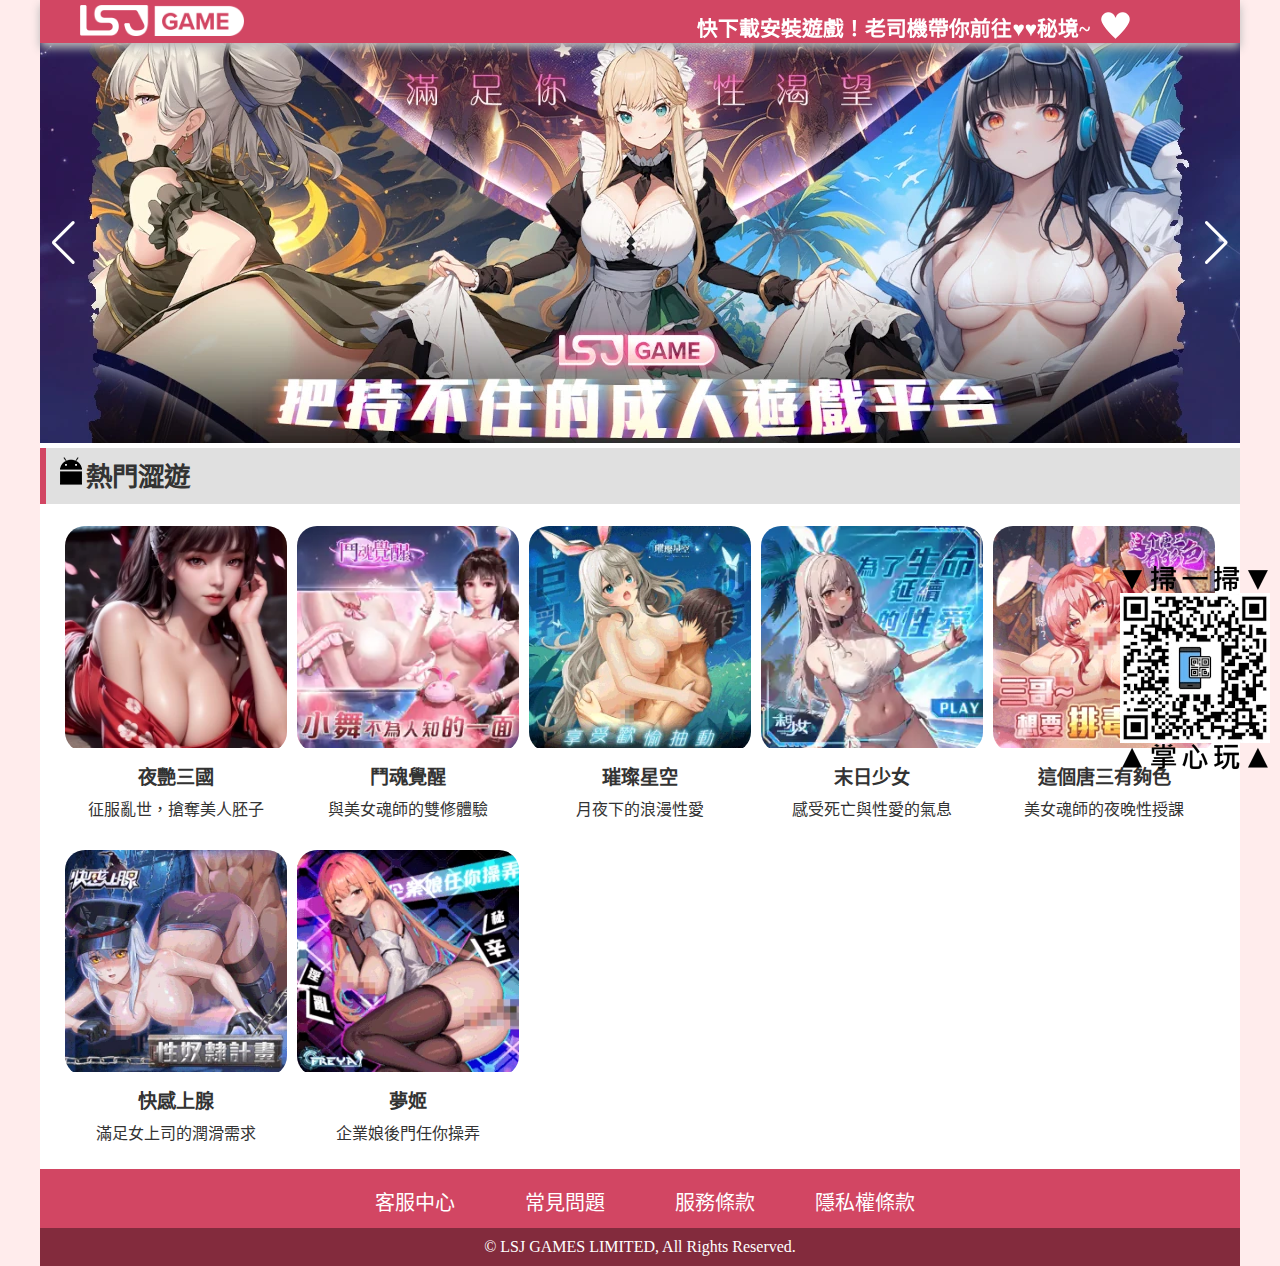
<file: sw/index.html>
<!DOCTYPE html>
<html lang="zh-TW">

<head>
    <meta charset="UTF-8">
    <meta http-equiv="X-UA-Compatible" content="IE=edge">
    <meta name="viewport" content="width=device-width, initial-scale=1.0">    
    <link rel="icon" href="images/favicon.png" type="image/ico" />
    <link rel="stylesheet" href="css/reset.css">
    <link rel="stylesheet" href="css/swiper-bundle.css">
    <link rel="stylesheet" href="css/style.css">
    <title>LSJ老司機</title>

</head>

<body>



    <section class="homepage">

<!-- TOP -->
        <nav class="nav">
            <div class="mainvisual">
                <img src="images/logo_b.png">

            </div>

            <div class="heart">	
		<img src="images/b_heart.png">
            </div>

            <div>

                <h5>快下載安裝遊戲！老司機帶你前往♥♥秘境~</h5>

            </div>

         </nav>
<!-- TOP -->

	<div class="QR">
            <img src="images/QR.webp" alt="">
        </div>

        <div class="introduction">
            <div class="swiper mySwiper4">
                <div class="swiper-wrapper">
                    <div class="swiper-slide">

                        <img class="pc" src="images/introduction_01.webp" />
                        <img class="mobile" src="images/introduction_01_s.webp" />

                    </div>

                </div>
                <div class="swiper-button-next"></div>
                <div class="swiper-button-prev"></div>
            </div>
        </div>


	<div class="newgame_title">

		<div class="headline">
			<img src="images/android.png" align="left">
			<h1><span>熱門澀遊	</span></h1>
		</div>
	</div>

	<div class="white">

	</div>

	<div class="game-container">
	<a href="https://l.tyrantdb.com/vQL0sdj3">
		<div class="game">
			<div class="pic">
				<img src="images/g_tkh.webp" alt="pic">
			</div>
			<div class="txt">
				<h2>夜艷三國</h2>
				<p>征服亂世，搶奪美人胚子</p>
			</div>
		</div>
	</a>

	<a href="https://l.tyrantdb.com/edJNoKxx">
		<div class="game">
			<div class="pic">
				<img src="images/g_dyw.webp" alt="pic">
			</div>
			<div class="txt">
				<h2>鬥魂覺醒</h2>
				<p>與美女魂師的雙修體驗</p>
			</div>
		</div>
	</a>

	<a href="https://l.tyrantdb.com/MKHzDN6O">
		<div class="game">
			<div class="pic">
				<img src="images/g_sgd.webp">
			</div>
			<div class="txt">
				<h2>璀璨星空</h2>
				<p>月夜下的浪漫性愛</p>
			</div>
		</div>
	</a>

	<a href="https://l.tyrantdb.com/pDyeQ5Pe">
		<div class="game">
			<div class="pic">
				<img src="images/g_fsl.webp" alt="pic">
			</div>
			<div class="txt">
				<h2>末日少女</h2>
				<p>感受死亡與性愛的氣息</p>
			</div>
		</div>
	</a>

	<a href="https://l.tyrantdb.com/sqC2AYV2">
		<div class="game">
			<div class="pic">
				<img src="images/g_ths.webp" alt="pic">
			</div>
			<div class="txt">
				<h2>這個唐三有夠色</h2>
				<p>美女魂師的夜晚性授課</p>
			</div>
		</div>
	</a>

	<a href="https://l.tyrantdb.com/dbksFJdG">
		<div class="game">
			<div class="pic">
				<img src="images/g_tpw.webp" alt="pic">
			</div>
			<div class="txt">
				<h2>快感上腺</h2>
				<p>滿足女上司的潤滑需求</p>
			</div>
		</div>
	</a>

	<a href="https://l.tyrantdb.com/jGyZHbf0">
		<div class="game">
			<div class="pic">
				<img src="images/g_mgi.webp" alt="pic">
			</div>
			<div class="txt">
				<h2>夢姬</h2>
				<p>企業娘後門任你操弄</p>
			</div>
		</div>
	</a>
	</div>




    </section>


    <footer>
        <ul>
            <li><a href="https://www.xl3nru.xyz/td22ekmnlenzh5x7">客服中心</a></li>
            <li><a href="https://www.xl3nru.xyz/guo9jy204mmi9p32">常見問題</a></li>
            <li><a href="https://www.xl3nru.xyz/ru8jpxik0vzp55gz">服務條款</a></li>
            <li><a href="https://www.xl3nru.xyz/smr24nxgfrpgceg3">隱私權條款</a></li>
        </ul>
        <div class="copyright">© LSJ GAMES LIMITED, All Rights Reserved.</div>

    </footer>



    <script src="js/jquery-3.3.1.min.js"></script>
    <script src="js/swiper-bundle.js"></script>
    <script src="js/all.js"></script>
</body>

</html>
</file>
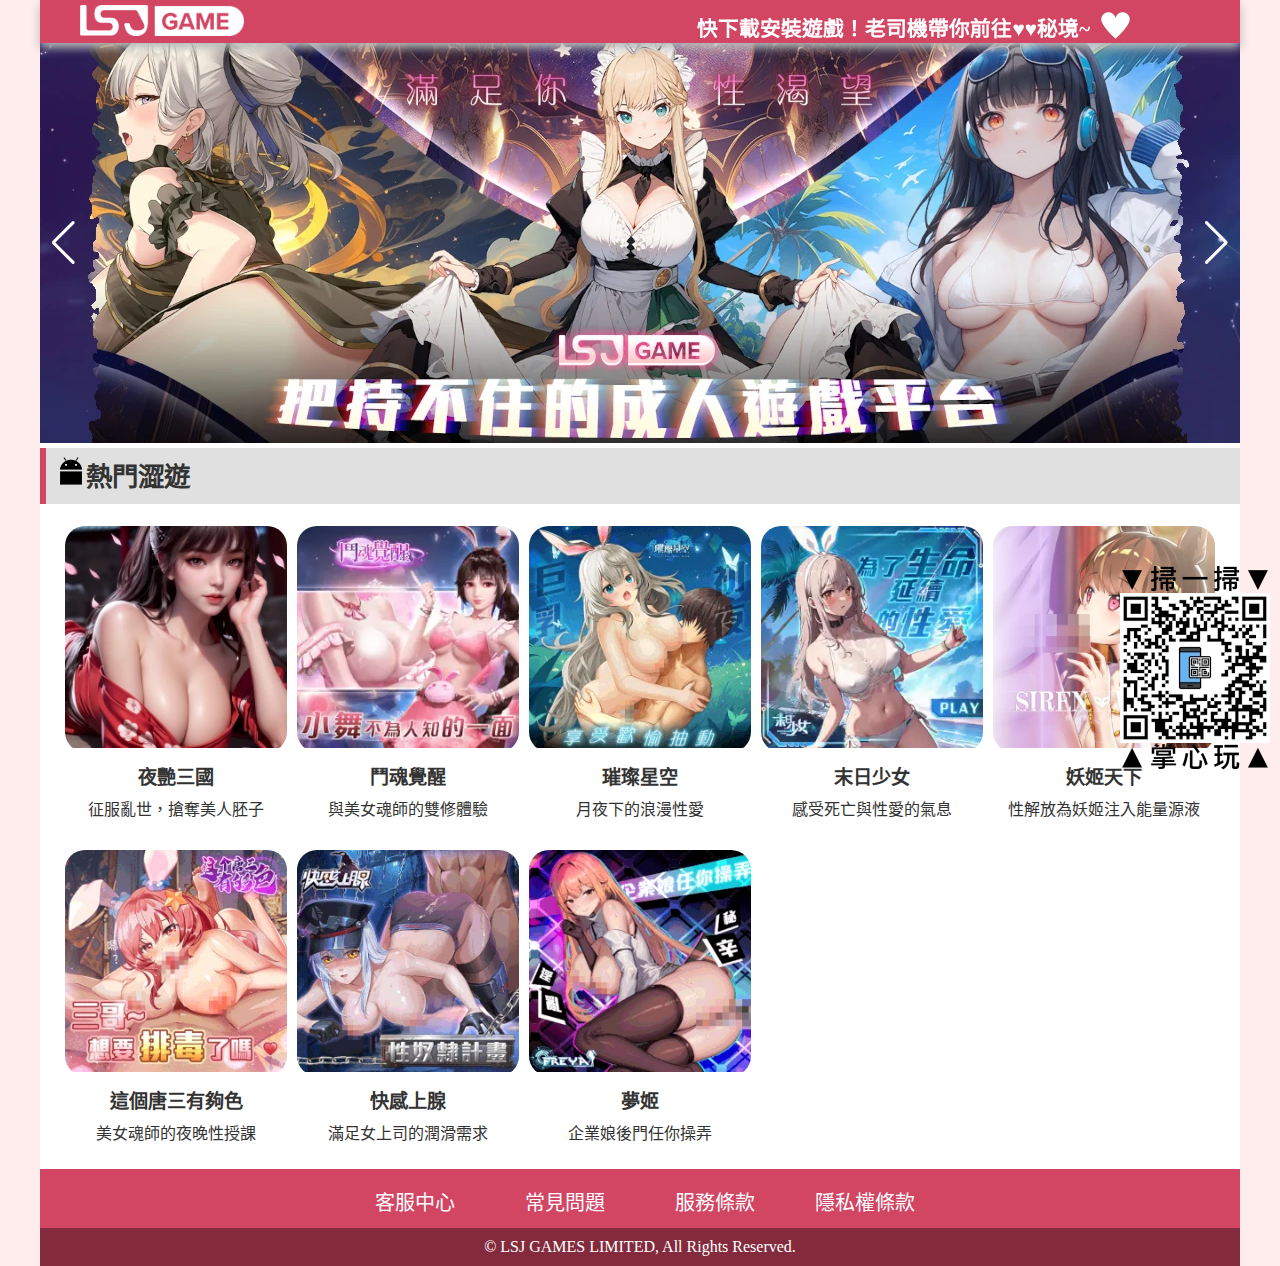
<file: txcy/index.html>
<!DOCTYPE html>
<html lang="zh-TW">

<head>
    <meta charset="UTF-8">
    <meta http-equiv="X-UA-Compatible" content="IE=edge">
    <meta name="viewport" content="width=device-width, initial-scale=1.0">    
    <link rel="icon" href="images/favicon.png" type="image/ico" />
    <link rel="stylesheet" href="css/reset.css">
    <link rel="stylesheet" href="css/swiper-bundle.css">
    <link rel="stylesheet" href="css/style.css">
    <title>LSJ老司機</title>

</head>

<body>



    <section class="homepage">

<!-- TOP -->
        <nav class="nav">
            <div class="mainvisual">
                <img src="images/logo_b.png">

            </div>

            <div class="heart">	
		<img src="images/b_heart.png">
            </div>

            <div>

                <h5>快下載安裝遊戲！老司機帶你前往♥♥秘境~</h5>

            </div>

         </nav>
<!-- TOP -->

	<div class="QR">
            <img src="images/QR.webp" alt="">
        </div>


        <div class="introduction">
            <div class="swiper mySwiper4">
                <div class="swiper-wrapper">
                    <div class="swiper-slide">

                        <img class="pc" src="images/introduction_01.webp" />
                        <img class="mobile" src="images/introduction_01_s.webp" />

                    </div>

                </div>
                <div class="swiper-button-next"></div>
                <div class="swiper-button-prev"></div>
            </div>
        </div>


	<div class="newgame_title">

		<div class="headline">
			<img src="images/android.png" align="left">
			<h1><span>熱門澀遊	</span></h1>
		</div>
	</div>

	<div class="white">

	</div>

	<div class="game-container">
	<a href="https://l.tyrantdb.com/LqbUmyMb">
		<div class="game">
			<div class="pic">
				<img src="images/g_tkh.webp" alt="pic">
			</div>
			<div class="txt">
				<h2>夜艷三國</h2>
				<p>征服亂世，搶奪美人胚子</p>
			</div>
		</div>
	</a>

	<a href="https://l.tyrantdb.com/BFDrHmCV">
		<div class="game">
			<div class="pic">
				<img src="images/g_dyw.webp" alt="pic">
			</div>
			<div class="txt">
				<h2>鬥魂覺醒</h2>
				<p>與美女魂師的雙修體驗</p>
			</div>
		</div>
	</a>

	<a href="https://l.tyrantdb.com/go4dKsP7">
		<div class="game">
			<div class="pic">
				<img src="images/g_sgd.webp">
			</div>
			<div class="txt">
				<h2>璀璨星空</h2>
				<p>月夜下的浪漫性愛</p>
			</div>
		</div>
	</a>

	<a href="https://l.tyrantdb.com/CZLacvKi">
		<div class="game">
			<div class="pic">
				<img src="images/g_fsl.webp" alt="pic">
			</div>
			<div class="txt">
				<h2>末日少女</h2>
				<p>感受死亡與性愛的氣息</p>
			</div>
		</div>
	</a>

	<a href="https://l.tyrantdb.com/tPniuQrH">
		<div class="game">
			<div class="pic">
				<img src="images/g_ehw.webp" alt="pic">
			</div>
			<div class="txt">
				<h2>妖姬天下</h2>
				<p>性解放為妖姬注入能量源液</p>
			</div>
		</div>
	</a>


	<a href="https://l.tyrantdb.com/4GegrYSi">
		<div class="game">
			<div class="pic">
				<img src="images/g_ths.webp" alt="pic">
			</div>
			<div class="txt">
				<h2>這個唐三有夠色</h2>
				<p>美女魂師的夜晚性授課</p>
			</div>
		</div>
	</a>

	<a href="https://l.tyrantdb.com/RChFJAEd">
		<div class="game">
			<div class="pic">
				<img src="images/g_tpw.webp" alt="pic">
			</div>
			<div class="txt">
				<h2>快感上腺</h2>
				<p>滿足女上司的潤滑需求</p>
			</div>
		</div>
	</a>

	<a href="https://l.tyrantdb.com/J6FDrhvO">
		<div class="game">
			<div class="pic">
				<img src="images/g_mgi.webp" alt="pic">
			</div>
			<div class="txt">
				<h2>夢姬</h2>
				<p>企業娘後門任你操弄</p>
			</div>
		</div>
	</a>
	</div>




    </section>


    <footer>
        <ul>
            <li><a href="https://www.xl3nru.xyz/td22ekmnlenzh5x7">客服中心</a></li>
            <li><a href="https://www.xl3nru.xyz/guo9jy204mmi9p32">常見問題</a></li>
            <li><a href="https://www.xl3nru.xyz/ru8jpxik0vzp55gz">服務條款</a></li>
            <li><a href="https://www.xl3nru.xyz/smr24nxgfrpgceg3">隱私權條款</a></li>
        </ul>
        <div class="copyright">© LSJ GAMES LIMITED, All Rights Reserved.</div>

    </footer>



    <script src="js/jquery-3.3.1.min.js"></script>
    <script src="js/swiper-bundle.js"></script>
    <script src="js/all.js"></script>
</body>

</html>
</file>
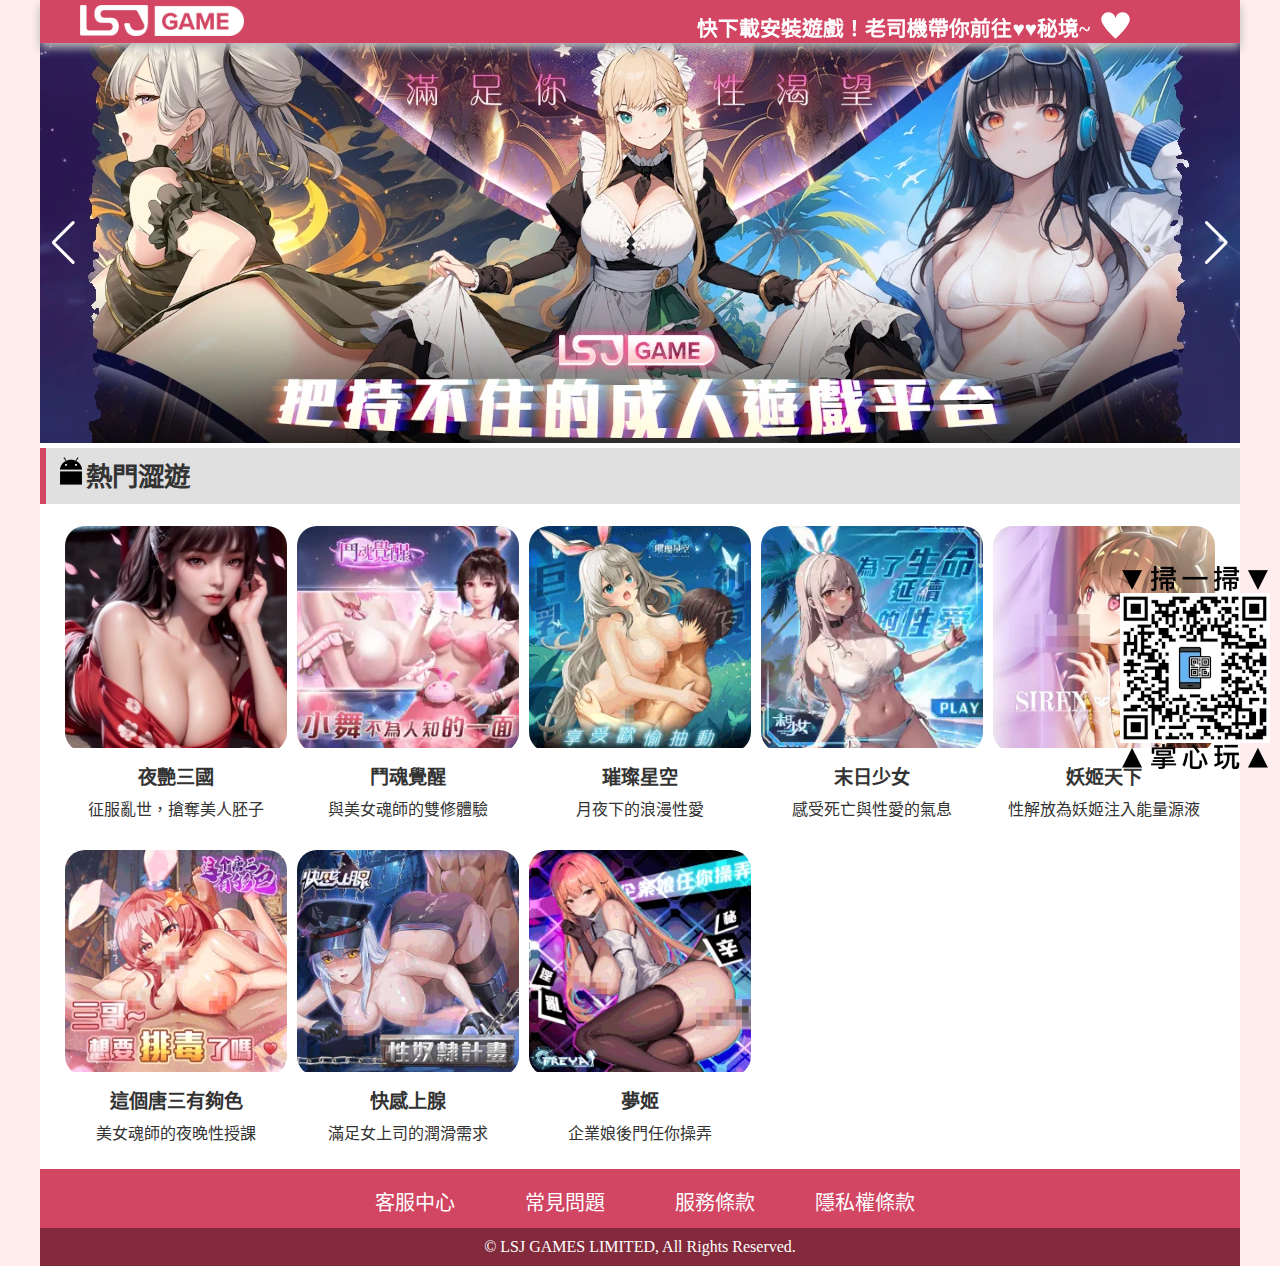
<file: yb/index.html>
<!DOCTYPE html>
<html lang="zh-TW">

<head>
    <meta charset="UTF-8">
    <meta http-equiv="X-UA-Compatible" content="IE=edge">
    <meta name="viewport" content="width=device-width, initial-scale=1.0">    
    <link rel="icon" href="images/favicon.png" type="image/ico" />
    <link rel="stylesheet" href="css/reset.css">
    <link rel="stylesheet" href="css/swiper-bundle.css">
    <link rel="stylesheet" href="css/style.css">
    <title>LSJ老司機</title>

</head>

<body>



    <section class="homepage">

<!-- TOP -->
        <nav class="nav">
            <div class="mainvisual">
                <img src="images/logo_b.png">

            </div>

            <div class="heart">	
		<img src="images/b_heart.png">
            </div>

            <div>

                <h5>快下載安裝遊戲！老司機帶你前往♥♥秘境~</h5>

            </div>

         </nav>
<!-- TOP -->

	<div class="QR">
            <img src="images/QR.webp" alt="">
        </div>

        <div class="introduction">
            <div class="swiper mySwiper4">
                <div class="swiper-wrapper">
                    <div class="swiper-slide">

                        <img class="pc" src="images/introduction_01.webp" />
                        <img class="mobile" src="images/introduction_01_s.webp" />

                    </div>

                </div>
                <div class="swiper-button-next"></div>
                <div class="swiper-button-prev"></div>
            </div>
        </div>


	<div class="newgame_title">

		<div class="headline">
			<img src="images/android.png" align="left">
			<h1><span>熱門澀遊	</span></h1>
		</div>
	</div>

	<div class="white">

	</div>

	<div class="game-container">
	<a href="https://l.tyrantdb.com/995Hj9CD">
		<div class="game">
			<div class="pic">
				<img src="images/g_tkh.webp" alt="pic">
			</div>
			<div class="txt">
				<h2>夜艷三國</h2>
				<p>征服亂世，搶奪美人胚子</p>
			</div>
		</div>
	</a>

	<a href="https://l.tyrantdb.com/tgbBbiyh">
		<div class="game">
			<div class="pic">
				<img src="images/g_dyw.webp" alt="pic">
			</div>
			<div class="txt">
				<h2>鬥魂覺醒</h2>
				<p>與美女魂師的雙修體驗</p>
			</div>
		</div>
	</a>

	<a href="https://l.tyrantdb.com/Pz85SDGB">
		<div class="game">
			<div class="pic">
				<img src="images/g_sgd.webp">
			</div>
			<div class="txt">
				<h2>璀璨星空</h2>
				<p>月夜下的浪漫性愛</p>
			</div>
		</div>
	</a>

	<a href="https://l.tyrantdb.com/ZPs6ykEa">
		<div class="game">
			<div class="pic">
				<img src="images/g_fsl.webp" alt="pic">
			</div>
			<div class="txt">
				<h2>末日少女</h2>
				<p>感受死亡與性愛的氣息</p>
			</div>
		</div>
	</a>

	<a href="https://l.tyrantdb.com/6fkjVmgZ">
		<div class="game">
			<div class="pic">
				<img src="images/g_ehw.webp" alt="pic">
			</div>
			<div class="txt">
				<h2>妖姬天下</h2>
				<p>性解放為妖姬注入能量源液</p>
			</div>
		</div>
	</a>


	<a href="https://l.tyrantdb.com/56hSnqLb">
		<div class="game">
			<div class="pic">
				<img src="images/g_ths.webp" alt="pic">
			</div>
			<div class="txt">
				<h2>這個唐三有夠色</h2>
				<p>美女魂師的夜晚性授課</p>
			</div>
		</div>
	</a>

	<a href="https://l.tyrantdb.com/Iz1HWflk">
		<div class="game">
			<div class="pic">
				<img src="images/g_tpw.webp" alt="pic">
			</div>
			<div class="txt">
				<h2>快感上腺</h2>
				<p>滿足女上司的潤滑需求</p>
			</div>
		</div>
	</a>

	<a href="https://l.tyrantdb.com/CTYW3T20">
		<div class="game">
			<div class="pic">
				<img src="images/g_mgi.webp" alt="pic">
			</div>
			<div class="txt">
				<h2>夢姬</h2>
				<p>企業娘後門任你操弄</p>
			</div>
		</div>
	</a>
	</div>




    </section>


    <footer>
        <ul>
            <li><a href="https://www.xl3nru.xyz/td22ekmnlenzh5x7">客服中心</a></li>
            <li><a href="https://www.xl3nru.xyz/guo9jy204mmi9p32">常見問題</a></li>
            <li><a href="https://www.xl3nru.xyz/ru8jpxik0vzp55gz">服務條款</a></li>
            <li><a href="https://www.xl3nru.xyz/smr24nxgfrpgceg3">隱私權條款</a></li>
        </ul>
        <div class="copyright">© LSJ GAMES LIMITED, All Rights Reserved.</div>

    </footer>



    <script src="js/jquery-3.3.1.min.js"></script>
    <script src="js/swiper-bundle.js"></script>
    <script src="js/all.js"></script>
</body>

</html>
</file>
<file: sw/css/style.css>
body {
  width: 100%;
  background-size: cover;
  background-color: #FFECEC;
  background-repeat: no-repeat;
  	margin: 0;
	padding: 0;
	border: 0;
	font-size: 100%;
	font: inherit;
	vertical-align: baseline;

}



.mobile {
  display: none;
}

.swal2-styled.swal2-confirm {
  background-color: #6f2846;
}

.swal2-styled.swal2-confirm:focus {
  box-shadow: 0 0 0 3px #ed86a1;
}


a {
  display: block;
}

img {
  width: 100%;

}


.animateImg,
.animateImgSmall{
  position: absolute;
}


.code{
  width: 50%;
  padding: 0 0 0 0;
  margin: -10% 24% 0 auto;
  cursor: pointer;
}



footer {
  width: 100%;
  text-align: center;
  background: #d24663; 
  max-width: 1200px;
  margin: auto;
  list-style: none;

}

footer ul {
  width: 50%;
  margin: 0 auto;
  display: flex;
  padding: 18px 0 12px;
  font-size: 20px;
  list-style: none;

}

footer li {
  width: 100%;  
  text-align: center;
  list-style: none;
}

footer a {    
  color: #FFF;
  text-decoration: none;
}

footer a:hover {
  color: #8ed0fa;
}

.copyright {
  width: 100%;
  padding: 10px 0;
  color: #FFF;
  background: #00000060 ;
}


@media (max-width: 991.98px) { 
  footer ul {
    width: 90%;
    text-align: left;
    font-size: 18px;
  }
 }

@media (max-width: 767.98px) {
  .pc {
    display: none;
  }
  .mobile {
    display: block;
  }
  footer ul {
    width: 90%;
    text-align: left;
    font-size: 14px;
  }

}


.nav {
  width: 100%; 
  max-width: 1200px;
  background-color: #d24663; /* 設定底色，以防止螢幕過寬，出現漏白*/
  height: 43px;
  box-shadow: 1px 0px 9px #b9b9b9;
  -webkit-box-shadow: 0px 5px 9px #b9b9b9;
  z-index: 199;
  position: fixed;
}



/* 主要視覺圖設計 */
.mainvisual {
  background-color: #d24663; /* 設定底色，以防止螢幕過寬，出現漏白*/
  position: fixed;


}
.mainvisual img {    /* 主視覺圖設定*/
    padding: 0;
    margin: 5px 4px 0 40px;
    height: 70%;
    width: 70%;
}


.heart{
    width: 100%;

}

.heart img {
    padding: 0;
    margin: 0 100px 0 0;
    height: 50px;
    width: 50px;
    float: right;
}


h5 {

    font-size: 1.3em;
    margin-block-start: 12px;
    margin-block-end: 0px;
    margin-inline-start: 0px;
    margin-inline-end: 0px;
    font-weight: bold;
    text-align:right;
    color: #FFF;
    display: -webkit-box;
    text-overflow: ellipsis;
    -webkit-line-clamp: 1;
    -webkit-box-orient: vertical;
    white-space: normal;
    overflow:hidden;
}

.introduction{
  width: 100%; 
  max-height: 400px;
  background-color: white;
  background-size: cover;
  background-repeat: no-repeat;
  padding: 0;
  margin: 0;
  position: relative;
  z-index: 100;
  border-top-style: solid;
  border-top-color: white;
  border-top-width: 43px;
  border-bottom-style: solid;
  border-bottom-color: white;
  border-bottom-width: 5px;

}

.swiper{ 
  margin: 0;
  max-height: 400px;
  object-fit: cover;
}

.swiper img{ 
  max-height: 400px;
  object-fit: cover;
  margin: 0;
}



.homepage {
  background-color:#fff;
  width: 100%;
  margin: auto;
  max-width:1200px;

}

.newgame_title {
  border-left-style: solid;
  border-left-color: #d24663;
  border-left-width: 6px;
  background-color: #E0E0E0;

}

.newgame_title img {
    padding: 0 0 0 0;
    margin: 1px 0 0 0;
    height: 30px;
    width: 30px;
}

.headline {
    color: #333;
    font-size: 24px;
    font-weight: 600;
    margin: 0;
    padding: 7px 0 10px 10px
}

.white {
    margin: 0;
    padding: 7px 0 10px 10px
}

.homepage .game-container .pic {
    border-radius: 20px;
    position: relative;
    overflow: hidden;
}

.homepage .game .txt {
    text-align: center;
    padding: 10px 10px 20px 10px;
}

.homepage .game-container a {
    text-decoration: none;
    color: #333
}

h1 {
    display: block;
    font-size: 1.1em;
    margin-block-start: 0em;
    margin-block-end: 0em;
    margin-inline-start: 30px;
    margin-inline-end: 0px;

}


h2 {
    display: block;
    font-size: 1.2em;
    margin-block-start: 0em;
    margin-block-end: 0.3em;
    margin-inline-start: 0px;
    margin-inline-end: 0px;
}


.homepage .game-container a:hover {
  color: #8ed0fa;
}

.homepage .game-container h2 {
    font-weight: 700;
}

p {
    margin-block-start: 0em;
    margin-block-end: 0em;
    margin-inline-start: 0px;
    margin-inline-end: 0px;
}

.homepage .game .txt p {
    overflow: hidden;
    display: -webkit-box;
    text-overflow: ellipsis;
    -webkit-line-clamp: 2;
    -webkit-box-orient: vertical;
    white-space: normal;
}


@media(min-width: 375px) {
    .homepage .game-container {
        max-width:370px;
        margin: auto;
        box-sizing: border-box;
        display: flex;
        flex-wrap: wrap
    }
}

@media(min-width: 450px) {
    .homepage .game-container {
        max-width:450px
    }
}

@media(min-width: 768px) {
    .homepage .game-container {
        max-width:768px
    }
}

@media(min-width: 1024px) {
    .homepage .game-container {
        max-width:1000px;
        background-color: #fff
    }
}

@media(min-width: 1200px) {
    .homepage .game-container {
        max-width:1200px;
        padding: 0 20px
    }
}


@media(min-width: 0px) {
    .QR {
    width:0px;
    height:0px;
    }
}

@media(min-width: 375px) {
    .homepage .game {
        width:175px;
        padding: 5px;
    }
    .QR {
    width:0px;
    height:0px;
    }
}

@media(min-width: 450px) {
    .homepage .game {
        width:215px

    }
    .QR {
    width:100px;
    height:150px;
    }
}

@media(min-width: 768px) {
    .homepage .game {
        width:246px

    }
    .QR {
    width:120px;
    height:180px;
    }
}

@media(min-width: 1024px) {
    .homepage .game {
        width:240px

    }
    .QR {
    width:120px;
    height:180px;
    }
}

@media(min-width: 1200px) {
    .homepage .game {
        width:222px

    }
    .QR {
    width:150px;
    height:225px;
    }
}

.QR {
  position: fixed;
  right: 10px;
  bottom: 120px;
  z-index: 200;
}
</file>
<file: txcy/css/style.css>
body {
  width: 100%;
  background-size: cover;
  background-color: #FFECEC;
  background-repeat: no-repeat;
  	margin: 0;
	padding: 0;
	border: 0;
	font-size: 100%;
	font: inherit;
	vertical-align: baseline;

}



.mobile {
  display: none;
}

.swal2-styled.swal2-confirm {
  background-color: #6f2846;
}

.swal2-styled.swal2-confirm:focus {
  box-shadow: 0 0 0 3px #ed86a1;
}


a {
  display: block;
}

img {
  width: 100%;

}


.animateImg,
.animateImgSmall{
  position: absolute;
}


.code{
  width: 50%;
  padding: 0 0 0 0;
  margin: -10% 24% 0 auto;
  cursor: pointer;
}



footer {
  width: 100%;
  text-align: center;
  background: #d24663; 
  max-width: 1200px;
  margin: auto;
  list-style: none;

}

footer ul {
  width: 50%;
  margin: 0 auto;
  display: flex;
  padding: 18px 0 12px;
  font-size: 20px;
  list-style: none;

}

footer li {
  width: 100%;  
  text-align: center;
  list-style: none;
}

footer a {    
  color: #FFF;
  text-decoration: none;
}

footer a:hover {
  color: #8ed0fa;
}

.copyright {
  width: 100%;
  padding: 10px 0;
  color: #FFF;
  background: #00000060 ;
}


@media (max-width: 991.98px) { 
  footer ul {
    width: 90%;
    text-align: left;
    font-size: 18px;
  }
 }

@media (max-width: 767.98px) {
  .pc {
    display: none;
  }
  .mobile {
    display: block;
  }
  footer ul {
    width: 90%;
    text-align: left;
    font-size: 14px;
  }

}


.nav {
  width: 100%; 
  max-width: 1200px;
  background-color: #d24663; /* 設定底色，以防止螢幕過寬，出現漏白*/
  height: 43px;
  box-shadow: 1px 0px 9px #b9b9b9;
  -webkit-box-shadow: 0px 5px 9px #b9b9b9;
  z-index: 199;
  position: fixed;
}



/* 主要視覺圖設計 */
.mainvisual {
  background-color: #d24663; /* 設定底色，以防止螢幕過寬，出現漏白*/
  position: fixed;


}
.mainvisual img {    /* 主視覺圖設定*/
    padding: 0;
    margin: 5px 4px 0 40px;
    height: 70%;
    width: 70%;
}


.heart{
    width: 100%;

}

.heart img {
    padding: 0;
    margin: 0 100px 0 0;
    height: 50px;
    width: 50px;
    float: right;
}


h5 {

    font-size: 1.3em;
    margin-block-start: 12px;
    margin-block-end: 0px;
    margin-inline-start: 0px;
    margin-inline-end: 0px;
    font-weight: bold;
    text-align:right;
    color: #FFF;
    display: -webkit-box;
    text-overflow: ellipsis;
    -webkit-line-clamp: 1;
    -webkit-box-orient: vertical;
    white-space: normal;
    overflow:hidden;
}

.introduction{
  width: 100%; 
  max-height: 400px;
  background-color: white;
  background-size: cover;
  background-repeat: no-repeat;
  padding: 0;
  margin: 0;
  position: relative;
  z-index: 100;
  border-top-style: solid;
  border-top-color: white;
  border-top-width: 43px;
  border-bottom-style: solid;
  border-bottom-color: white;
  border-bottom-width: 5px;

}

.swiper{ 
  margin: 0;
  max-height: 400px;
  object-fit: cover;
}

.swiper img{ 
  max-height: 400px;
  object-fit: cover;
  margin: 0;
}



.homepage {
  background-color:#fff;
  width: 100%;
  margin: auto;
  max-width:1200px;

}

.newgame_title {
  border-left-style: solid;
  border-left-color: #d24663;
  border-left-width: 6px;
  background-color: #E0E0E0;

}

.newgame_title img {
    padding: 0 0 0 0;
    margin: 1px 0 0 0;
    height: 30px;
    width: 30px;
}

.headline {
    color: #333;
    font-size: 24px;
    font-weight: 600;
    margin: 0;
    padding: 7px 0 10px 10px
}

.white {
    margin: 0;
    padding: 7px 0 10px 10px
}

.homepage .game-container .pic {
    border-radius: 20px;
    position: relative;
    overflow: hidden;
}

.homepage .game .txt {
    text-align: center;
    padding: 10px 10px 20px 10px;
}

.homepage .game-container a {
    text-decoration: none;
    color: #333
}

h1 {
    display: block;
    font-size: 1.1em;
    margin-block-start: 0em;
    margin-block-end: 0em;
    margin-inline-start: 30px;
    margin-inline-end: 0px;

}


h2 {
    display: block;
    font-size: 1.2em;
    margin-block-start: 0em;
    margin-block-end: 0.3em;
    margin-inline-start: 0px;
    margin-inline-end: 0px;
}


.homepage .game-container a:hover {
  color: #8ed0fa;
}

.homepage .game-container h2 {
    font-weight: 700;
}

p {
    margin-block-start: 0em;
    margin-block-end: 0em;
    margin-inline-start: 0px;
    margin-inline-end: 0px;
}

.homepage .game .txt p {
    overflow: hidden;
    display: -webkit-box;
    text-overflow: ellipsis;
    -webkit-line-clamp: 2;
    -webkit-box-orient: vertical;
    white-space: normal;
}


@media(min-width: 375px) {
    .homepage .game-container {
        max-width:370px;
        margin: auto;
        box-sizing: border-box;
        display: flex;
        flex-wrap: wrap
    }
}

@media(min-width: 450px) {
    .homepage .game-container {
        max-width:450px
    }
}

@media(min-width: 768px) {
    .homepage .game-container {
        max-width:768px
    }
}

@media(min-width: 1024px) {
    .homepage .game-container {
        max-width:1000px;
        background-color: #fff
    }
}

@media(min-width: 1200px) {
    .homepage .game-container {
        max-width:1200px;
        padding: 0 20px
    }
}


@media(min-width: 0px) {
    .QR {
    width:0px;
    height:0px;
    }
}

@media(min-width: 375px) {
    .homepage .game {
        width:175px;
        padding: 5px;
    }
    .QR {
    width:0px;
    height:0px;
    }
}

@media(min-width: 450px) {
    .homepage .game {
        width:215px

    }
    .QR {
    width:100px;
    height:150px;
    }
}

@media(min-width: 768px) {
    .homepage .game {
        width:246px

    }
    .QR {
    width:120px;
    height:180px;
    }
}

@media(min-width: 1024px) {
    .homepage .game {
        width:240px

    }
    .QR {
    width:120px;
    height:180px;
    }
}

@media(min-width: 1200px) {
    .homepage .game {
        width:222px

    }
    .QR {
    width:150px;
    height:225px;
    }
}

.QR {
  position: fixed;
  right: 10px;
  bottom: 120px;
  z-index: 200;
}
</file>
<file: yb/css/style.css>
body {
  width: 100%;
  background-size: cover;
  background-color: #FFECEC;
  background-repeat: no-repeat;
  	margin: 0;
	padding: 0;
	border: 0;
	font-size: 100%;
	font: inherit;
	vertical-align: baseline;

}



.mobile {
  display: none;
}

.swal2-styled.swal2-confirm {
  background-color: #6f2846;
}

.swal2-styled.swal2-confirm:focus {
  box-shadow: 0 0 0 3px #ed86a1;
}


a {
  display: block;
}

img {
  width: 100%;

}


.animateImg,
.animateImgSmall{
  position: absolute;
}


.code{
  width: 50%;
  padding: 0 0 0 0;
  margin: -10% 24% 0 auto;
  cursor: pointer;
}



footer {
  width: 100%;
  text-align: center;
  background: #d24663; 
  max-width: 1200px;
  margin: auto;
  list-style: none;

}

footer ul {
  width: 50%;
  margin: 0 auto;
  display: flex;
  padding: 18px 0 12px;
  font-size: 20px;
  list-style: none;

}

footer li {
  width: 100%;  
  text-align: center;
  list-style: none;
}

footer a {    
  color: #FFF;
  text-decoration: none;
}

footer a:hover {
  color: #8ed0fa;
}

.copyright {
  width: 100%;
  padding: 10px 0;
  color: #FFF;
  background: #00000060 ;
}


@media (max-width: 991.98px) { 
  footer ul {
    width: 90%;
    text-align: left;
    font-size: 18px;
  }
 }

@media (max-width: 767.98px) {
  .pc {
    display: none;
  }
  .mobile {
    display: block;
  }
  footer ul {
    width: 90%;
    text-align: left;
    font-size: 14px;
  }

}


.nav {
  width: 100%; 
  max-width: 1200px;
  background-color: #d24663; /* 設定底色，以防止螢幕過寬，出現漏白*/
  height: 43px;
  box-shadow: 1px 0px 9px #b9b9b9;
  -webkit-box-shadow: 0px 5px 9px #b9b9b9;
  z-index: 199;
  position: fixed;
}



/* 主要視覺圖設計 */
.mainvisual {
  background-color: #d24663; /* 設定底色，以防止螢幕過寬，出現漏白*/
  position: fixed;


}
.mainvisual img {    /* 主視覺圖設定*/
    padding: 0;
    margin: 5px 4px 0 40px;
    height: 70%;
    width: 70%;
}


.heart{
    width: 100%;

}

.heart img {
    padding: 0;
    margin: 0 100px 0 0;
    height: 50px;
    width: 50px;
    float: right;
}


h5 {

    font-size: 1.3em;
    margin-block-start: 12px;
    margin-block-end: 0px;
    margin-inline-start: 0px;
    margin-inline-end: 0px;
    font-weight: bold;
    text-align:right;
    color: #FFF;
    display: -webkit-box;
    text-overflow: ellipsis;
    -webkit-line-clamp: 1;
    -webkit-box-orient: vertical;
    white-space: normal;
    overflow:hidden;
}

.introduction{
  width: 100%; 
  max-height: 400px;
  background-color: white;
  background-size: cover;
  background-repeat: no-repeat;
  padding: 0;
  margin: 0;
  position: relative;
  z-index: 100;
  border-top-style: solid;
  border-top-color: white;
  border-top-width: 43px;
  border-bottom-style: solid;
  border-bottom-color: white;
  border-bottom-width: 5px;

}

.swiper{ 
  margin: 0;
  max-height: 400px;
  object-fit: cover;
}

.swiper img{ 
  max-height: 400px;
  object-fit: cover;
  margin: 0;
}



.homepage {
  background-color:#fff;
  width: 100%;
  margin: auto;
  max-width:1200px;

}

.newgame_title {
  border-left-style: solid;
  border-left-color: #d24663;
  border-left-width: 6px;
  background-color: #E0E0E0;

}

.newgame_title img {
    padding: 0 0 0 0;
    margin: 1px 0 0 0;
    height: 30px;
    width: 30px;
}

.headline {
    color: #333;
    font-size: 24px;
    font-weight: 600;
    margin: 0;
    padding: 7px 0 10px 10px
}

.white {
    margin: 0;
    padding: 7px 0 10px 10px
}

.homepage .game-container .pic {
    border-radius: 20px;
    position: relative;
    overflow: hidden;
}

.homepage .game .txt {
    text-align: center;
    padding: 10px 10px 20px 10px;
}

.homepage .game-container a {
    text-decoration: none;
    color: #333
}

h1 {
    display: block;
    font-size: 1.1em;
    margin-block-start: 0em;
    margin-block-end: 0em;
    margin-inline-start: 30px;
    margin-inline-end: 0px;

}


h2 {
    display: block;
    font-size: 1.2em;
    margin-block-start: 0em;
    margin-block-end: 0.3em;
    margin-inline-start: 0px;
    margin-inline-end: 0px;
}


.homepage .game-container a:hover {
  color: #8ed0fa;
}

.homepage .game-container h2 {
    font-weight: 700;
}

p {
    margin-block-start: 0em;
    margin-block-end: 0em;
    margin-inline-start: 0px;
    margin-inline-end: 0px;
}

.homepage .game .txt p {
    overflow: hidden;
    display: -webkit-box;
    text-overflow: ellipsis;
    -webkit-line-clamp: 2;
    -webkit-box-orient: vertical;
    white-space: normal;
}


@media(min-width: 375px) {
    .homepage .game-container {
        max-width:370px;
        margin: auto;
        box-sizing: border-box;
        display: flex;
        flex-wrap: wrap
    }
}

@media(min-width: 450px) {
    .homepage .game-container {
        max-width:450px
    }
}

@media(min-width: 768px) {
    .homepage .game-container {
        max-width:768px
    }
}

@media(min-width: 1024px) {
    .homepage .game-container {
        max-width:1000px;
        background-color: #fff
    }
}

@media(min-width: 1200px) {
    .homepage .game-container {
        max-width:1200px;
        padding: 0 20px
    }
}


@media(min-width: 0px) {
    .QR {
    width:0px;
    height:0px;
    }
}

@media(min-width: 375px) {
    .homepage .game {
        width:175px;
        padding: 5px;
    }
    .QR {
    width:0px;
    height:0px;
    }
}

@media(min-width: 450px) {
    .homepage .game {
        width:215px

    }
    .QR {
    width:100px;
    height:150px;
    }
}

@media(min-width: 768px) {
    .homepage .game {
        width:246px

    }
    .QR {
    width:120px;
    height:180px;
    }
}

@media(min-width: 1024px) {
    .homepage .game {
        width:240px

    }
    .QR {
    width:120px;
    height:180px;
    }
}

@media(min-width: 1200px) {
    .homepage .game {
        width:222px

    }
    .QR {
    width:150px;
    height:225px;
    }
}

.QR {
  position: fixed;
  right: 10px;
  bottom: 120px;
  z-index: 200;
}
</file>
